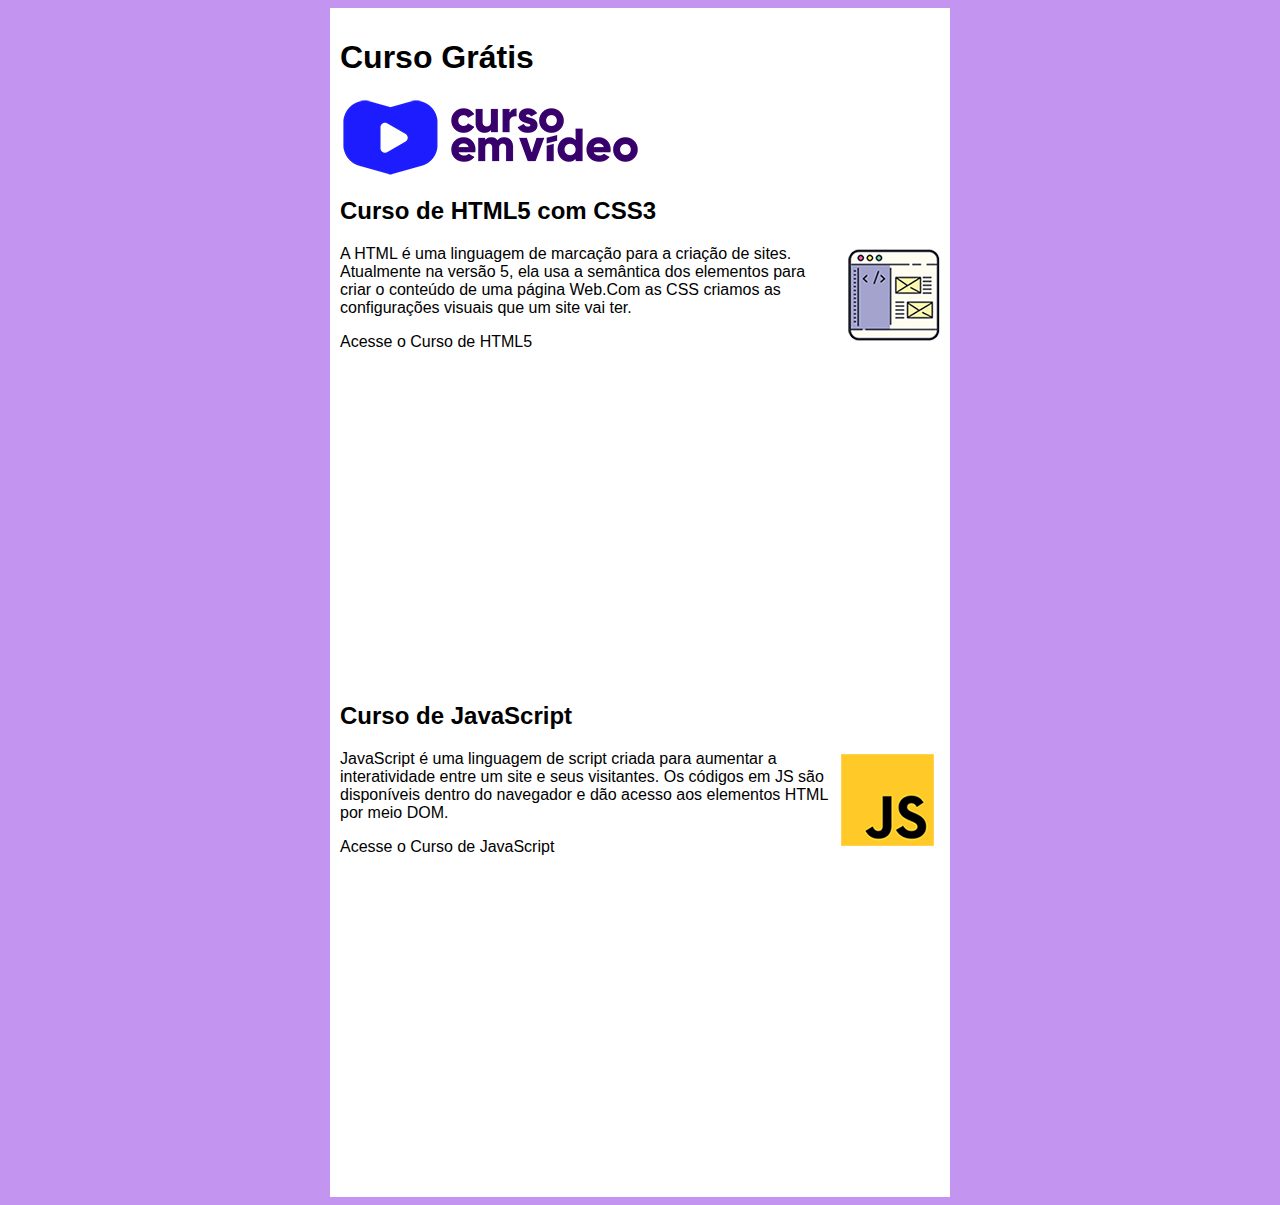
<file: index.html>
<html lang="pt-br">
<head>
    <meta charset="UTF-8">
    <meta http-equiv="X-UA-Compatible" content="IE=edge">
    <meta name="viewport" content="width=device-width, initial-scale=1.0">
    <title>Curso em video</title>
    <link rel="stylesheet" href="estilos/style.css">
</head>
<body>
    <main>
        <header>
            <h1>Curso Grátis </h1>
            <img src="Imagenssite/curso-em-video-cor.png" alt="Curso em Video">
        </header>
        <article>
            <h2>Curso de HTML5 com CSS3</h2>
            <img class= 'lado' src="Imagenssite/curso-html-css imagem.png" alt="Curso HTML">
            <p>A HTML é uma linguagem de marcação para a criação de sites. Atualmente na versão 5, ela usa a semântica dos elementos para criar o conteúdo de uma página Web.Com as CSS criamos as configurações visuais que um site vai ter.</p>
            
    
            <p>Acesse o Curso de HTML5</p><iframe width="560" height="315" src="https://www.youtube.com/embed/riSVzwlSnhw" frameborder="0" allow="accelerometer; autoplay; encrypted-media; gyroscope; picture-in-picture" allowfullscreen></iframe>


        </article>
        <article>
            <h2>Curso de JavaScript</h2>
            <img class= 'lado' src="Imagenssite/curso-javascript imagem.png" alt="Curso JS">
            <p> JavaScript é uma linguagem de script criada para aumentar a interatividade entre um site e seus visitantes. Os códigos em JS são disponíveis dentro do navegador e dão acesso aos elementos HTML por meio DOM.<p>
            
            <p>Acesse o Curso de JavaScript</p> <iframe width="560" height="315" src="https://www.youtube.com/embed/BXqUH86F-kA" frameborder="0" allow="accelerometer; autoplay; encrypted-media; gyroscope; picture-in-picture" allowfullscreen></iframe>

        </article>
    </main>
</body>
</html>
</file>
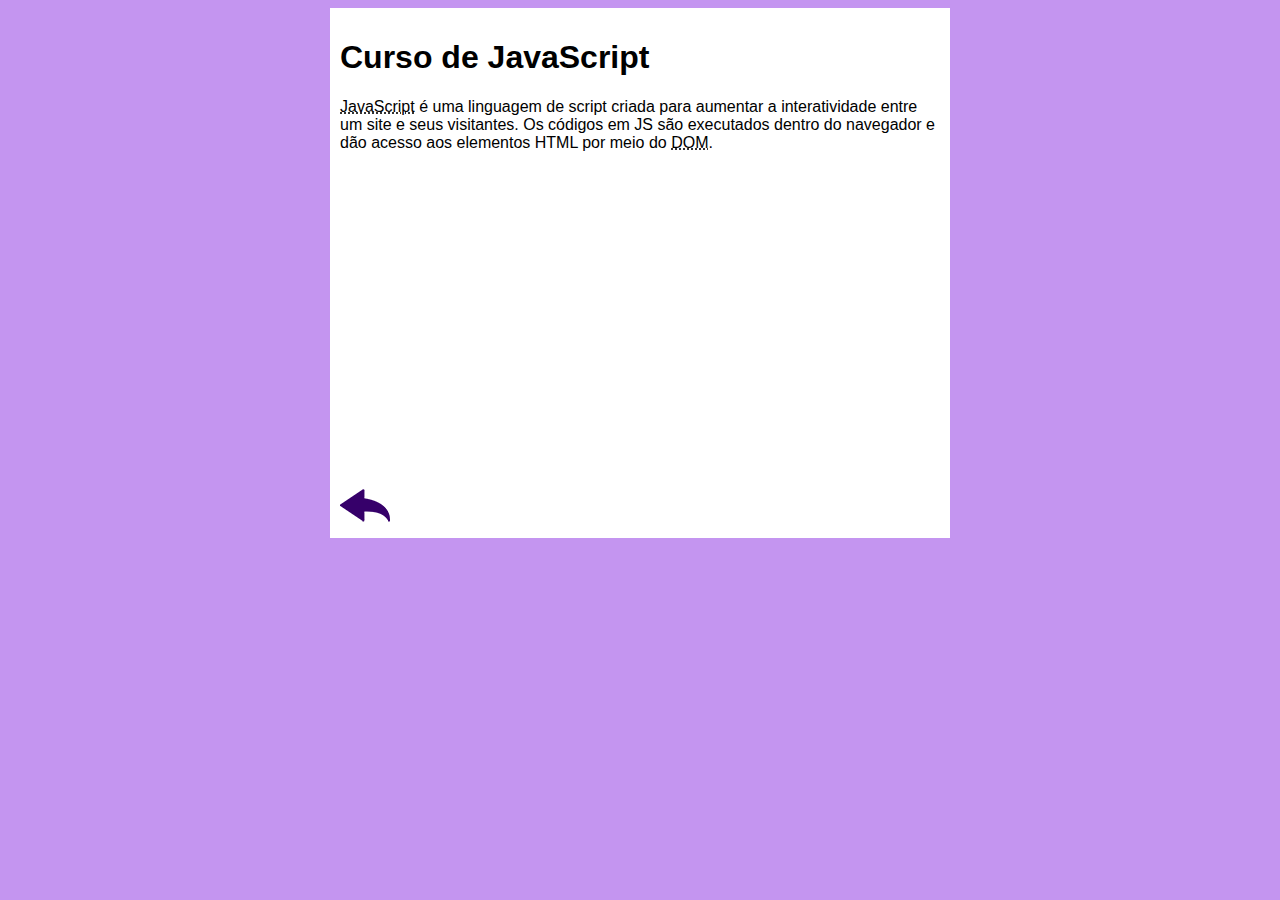
<file: Cuso.JS.html>
<!DOCTYPE html>
<html lang="pt-br">
<head>
    <meta charset="UTF-8">
    <meta name="viewport" content="width=device-width, initial-scale=1.0">
    <title>Curso de JavaScript</title>
    <link rel="stylesheet" href="estilos/style.css">
</head>
<body>
    <main>
        <header>
            <h1>Curso de JavaScript</h1>
        </header>
        <article>
            <p><abbr title="JavaScript">JavaScript</abbr> é uma linguagem de script criada para aumentar a interatividade entre um site e seus visitantes. Os códigos em JS são executados dentro do navegador e dão acesso aos elementos HTML por meio do <abbr title="Document Object Model">DOM</abbr>.</p>

            <iframe width="560" height="315" src="https://www.youtube.com/embed/BXqUH86F-kA" frameborder="0" allow="accelerometer; autoplay; encrypted-media; gyroscope; picture-in-picture" allowfullscreen></iframe>

            <a href="index.html"><img src="Imagenssite/btn-back.png" alt="Voltar"></a>
        </article>
    </main>
</body>
</html>
</file>
<file: estilos/style.css>
* {
font-family:Arial ,Arial, Helvetica, sans-serif;
font: size 16px;

}

body{
    background-color: rgba(137, 43, 226, 0.5);

}
img.lado {
    float:right;
}

main {
    background-color:white;
    width: 600px;
    margin: auto;
    padding: 10px;
    box-shadow: 3px 3px 3 px rgba(0, 0, 0, 0.596);
}
</file>
